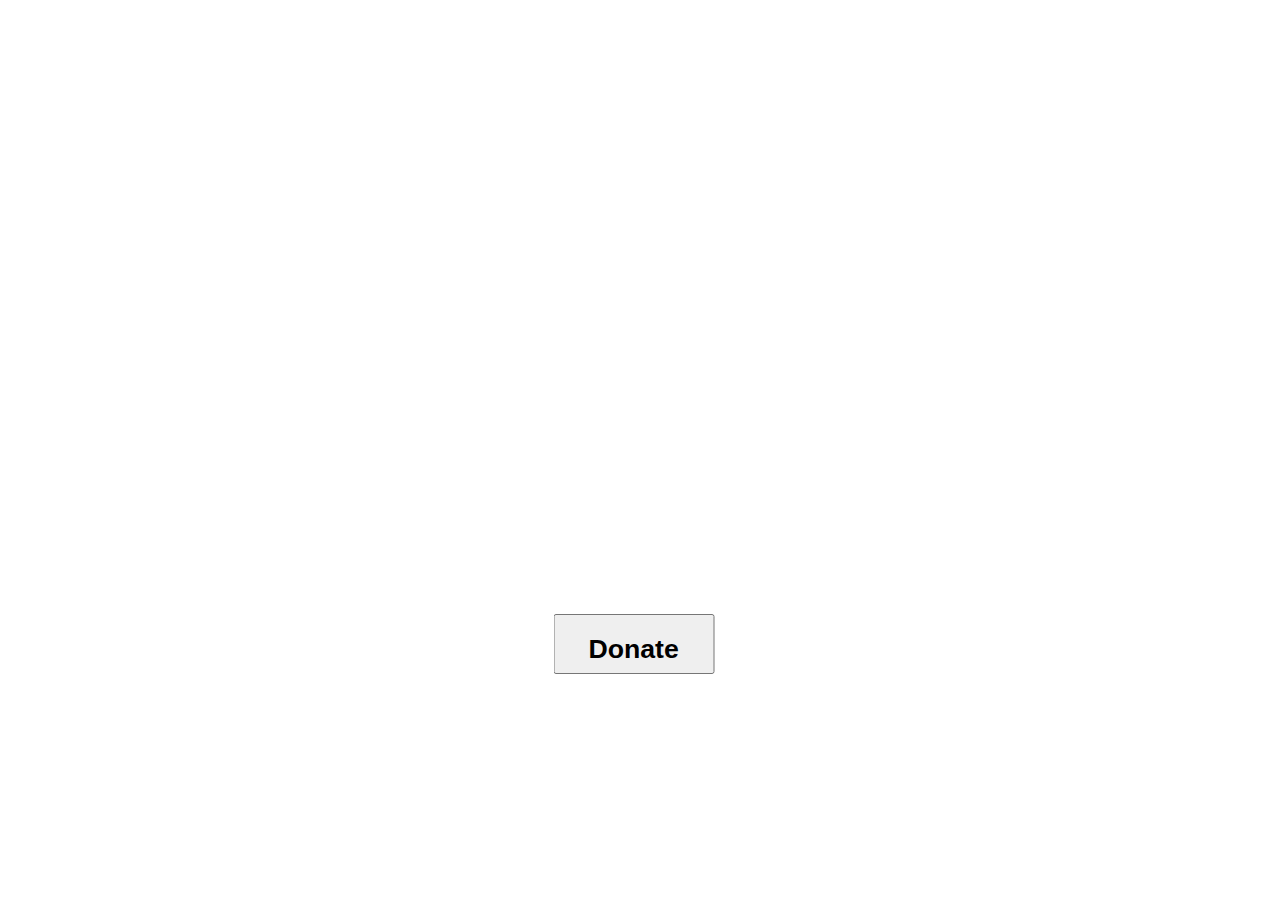
<file: CVE Detection/clickjacking.html>
<!DOCTYPE html>
<html>
<head>
  <title>KAYA</title>
  <style type="text/css">
    html {
      overflow: auto;
    }

    html,
    body,
    div,
    iframe {
      margin: 0px;
      padding: 0px;
      height: 100%;
      border: none;
      display: block;
      width: 100%;
      border: none;
      overflow-y: auto;
      overflow-x: hidden;
    }

    #overlay {
      position: absolute;
      top: 0;
      left: 0;
      width: 100%;
      height: 100%;
      background-color: transparent;
    }

    #button {
      position: absolute;
      top: 71.5%;
      left: 49.5%;
      transform: translate(-50%, -50%);
      width: 161px;
      height: 60px;
    }
  </style>
</head>
<body>
  <iframe frameborder="0" 
    marginheight="0" 
    marginwidth="0" 
    width="100%" 
    height="100%" 
    scrolling="auto"
    src="http://127.0.0.1:8000/kaya/" title="Kaya"></iframe>

  <div id="overlay">
    <button id="button" onclick="alert('You have been hacked')"><h1>Donate</h1></button>
  </div>
</body>
</html>
</file>
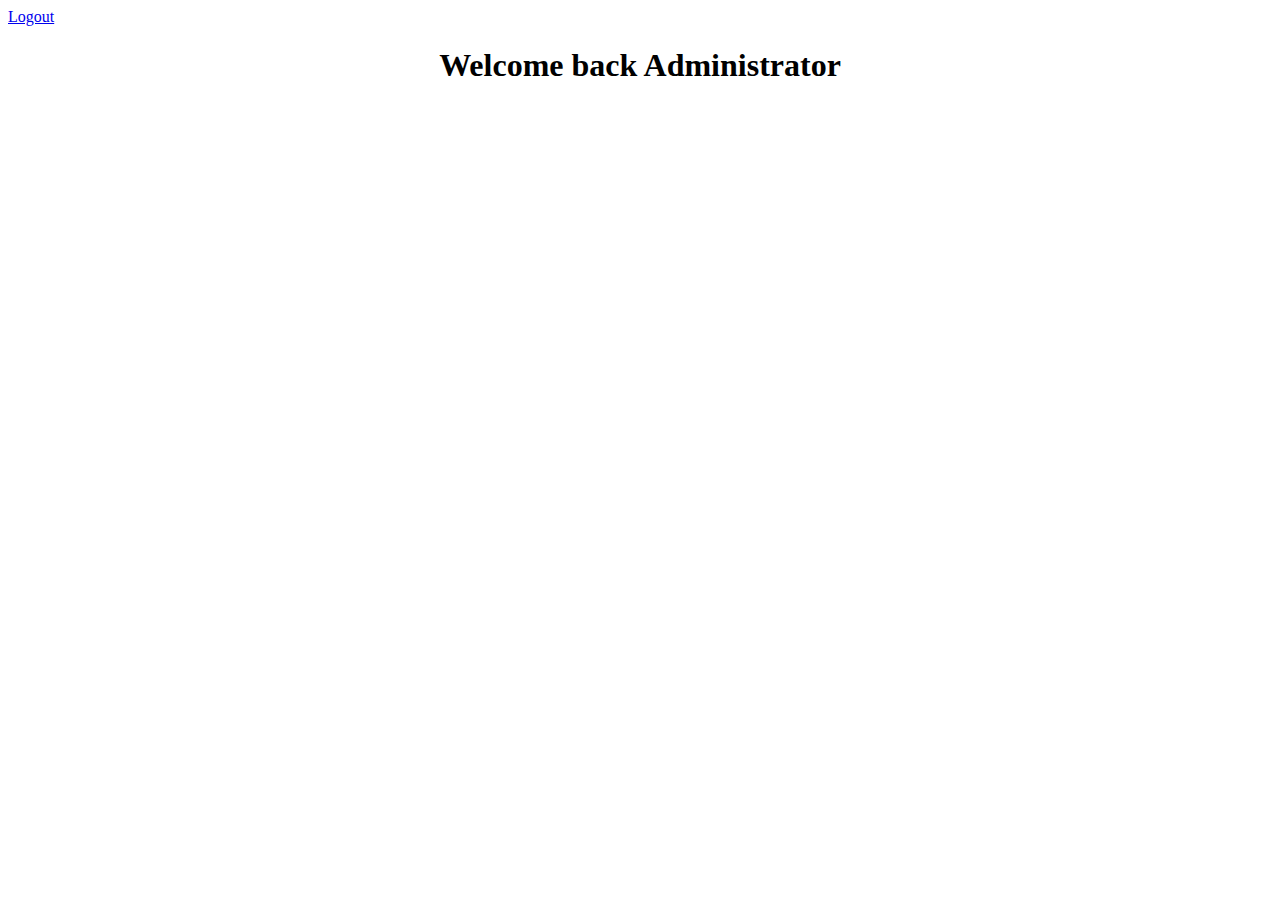
<file: CVE Detection/arnarpkan/kaya/templates/account.html>
<!DOCTYPE html>
<html>
<head>
<title>Welcome Administrator</title>
</head>
<body>
    <a href="#home">Logout</a>
<center>
<h1>Welcome back Administrator</h1><br>

</center>
</body>
</html>
</file>
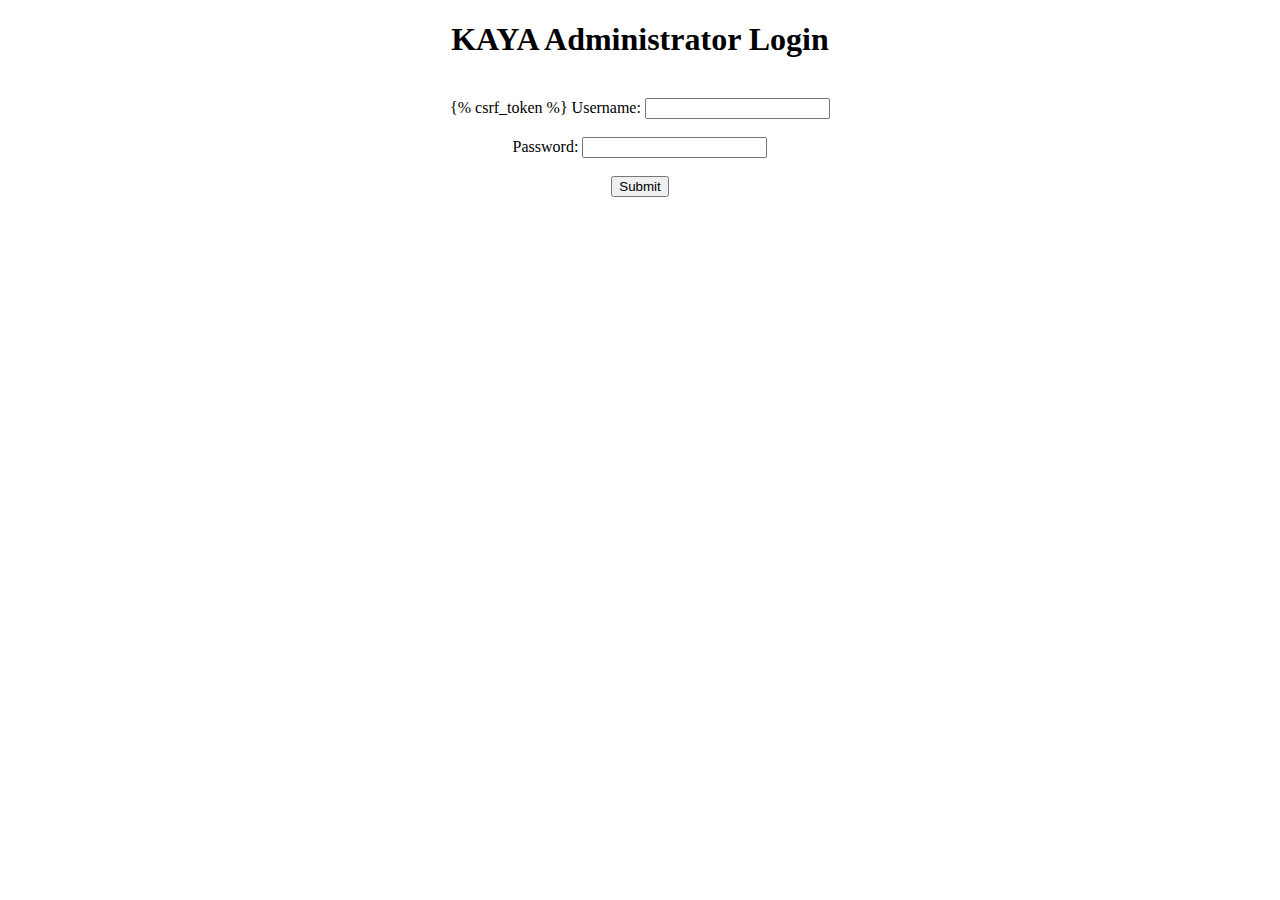
<file: CVE Detection/arnarpkan/kaya/templates/login.html>
<!DOCTYPE html>
<html>
<head>
<title>Login</title>
</head>
<body>
<center>
<h1>KAYA Administrator Login</h1><br>
<form action="account/" method="post">
{% csrf_token %}
Username: 
<input name="username">
<br><br>
Password:
<input name="password">
<br><br>
<input type="submit" value="Submit">
</form>
</center>
</body>
</html>
</file>
